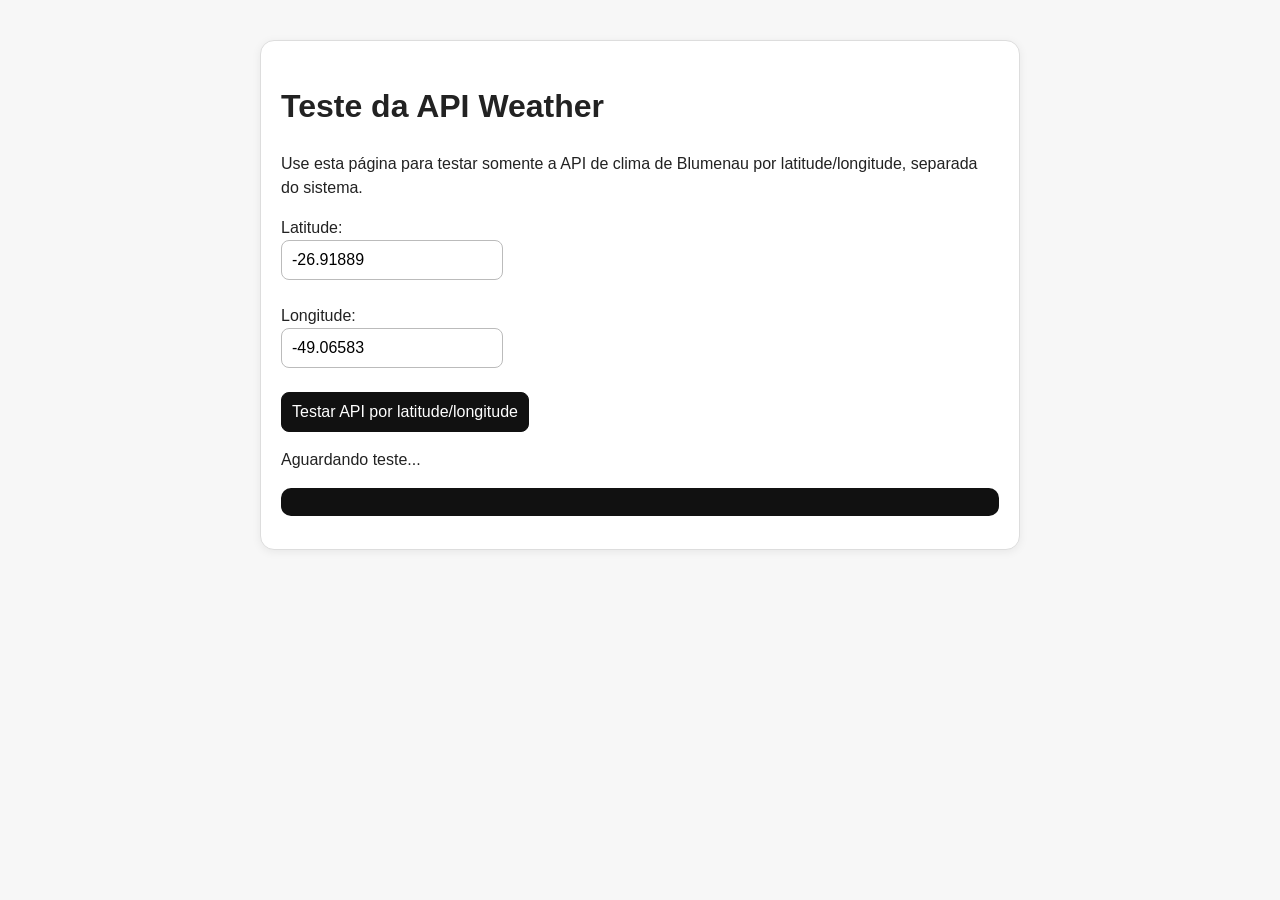
<file: teste_weather.html>
<!doctype html>
<html lang="pt-BR">
<head>
  <meta charset="utf-8">
  <meta name="viewport" content="width=device-width, initial-scale=1">
  <title>Teste API Weather - API Ninjas</title>
  <style>
    body{font-family:Arial, sans-serif;max-width:760px;margin:40px auto;padding:0 20px;line-height:1.5;background:#f7f7f7;color:#222}
    .card{background:white;border:1px solid #ddd;border-radius:14px;padding:20px;box-shadow:0 2px 10px #0001}
    input,button{font-size:16px;padding:10px;border-radius:8px;border:1px solid #bbb}
    button{cursor:pointer;background:#111;color:white;border-color:#111}
    pre{background:#111;color:#0f0;padding:14px;border-radius:10px;white-space:pre-wrap;overflow:auto}
    .erro{color:#b00020;font-weight:bold}.ok{color:#087a1f;font-weight:bold}
  </style>
</head>
<body>
  <div class="card">
    <h1>Teste da API Weather</h1>
    <p>Use esta página para testar somente a API de clima de Blumenau por latitude/longitude, separada do sistema.</p>
    <label>Latitude:</label><br>
    <input id="lat" value="-26.91889"><br><br>
    <label>Longitude:</label><br>
    <input id="lon" value="-49.06583"><br><br>
    <button onclick="testarWeather()">Testar API por latitude/longitude</button>
    <p id="status">Aguardando teste...</p>
    <pre id="saida"></pre>
  </div>

  <script src="config.js"></script>
  <script>
    function testarWeather(){
      const lat = document.getElementById('lat').value.trim() || '-26.91889';
      const lon = document.getElementById('lon').value.trim() || '-49.06583';
      const key = (window.WEATHER_CONFIG && window.WEATHER_CONFIG.apiKey) || '';
      const status = document.getElementById('status');
      const saida = document.getElementById('saida');

      status.textContent = 'Testando...';
      status.className = '';
      saida.textContent = '';

      const xhr = new XMLHttpRequest();
      xhr.open('GET', 'https://api.api-ninjas.com/v1/weather?lat=' + encodeURIComponent(lat) + '&lon=' + encodeURIComponent(lon), true);
      xhr.setRequestHeader('X-Api-Key', key);
      xhr.setRequestHeader('Content-Type', 'application/json');
      xhr.onload = function(){
        saida.textContent = xhr.responseText;
        if(xhr.status >= 200 && xhr.status < 300){
          status.textContent = 'Funcionou! Status ' + xhr.status;
          status.className = 'ok';
        }else{
          status.textContent = 'Erro da API. Status ' + xhr.status;
          status.className = 'erro';
        }
      };
      xhr.onerror = function(){
        status.textContent = 'Falha de rede/CORS. Abra pelo VS Code Live Server ou localhost, não direto pelo file://.';
        status.className = 'erro';
      };
      xhr.send();
    }
  </script>
</body>
</html>
</file>
